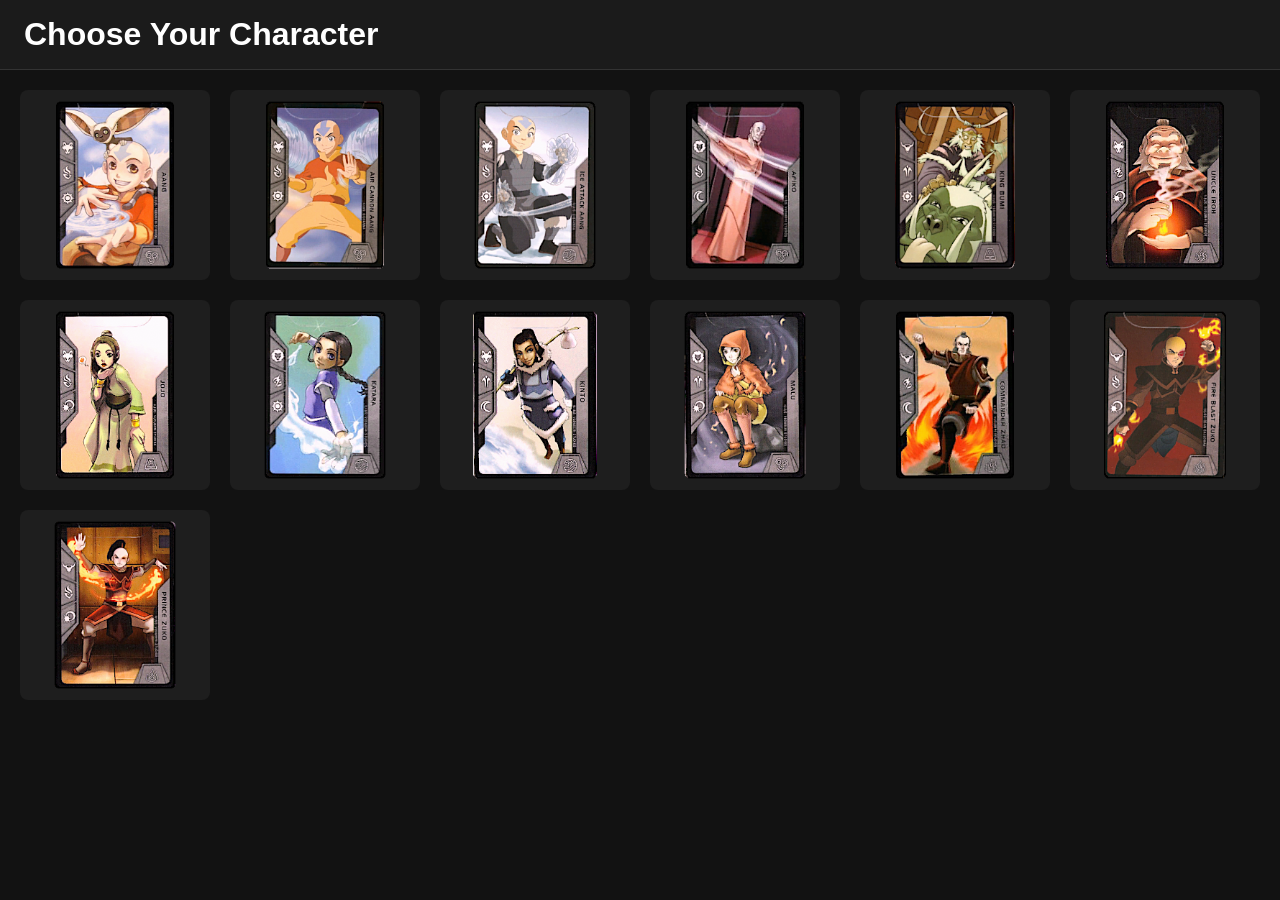
<file: index.html>
<!DOCTYPE html>
<html lang="en">
<head>
    <meta charset="UTF-8">
    <meta name="viewport" content="width=device-width, initial-scale=1.0">
    <title>Choose Your Character</title>
    <link rel="stylesheet" href="characterselect.css">
</head>
<body>
<header>
    <h1>Choose Your Character</h1>
</header>
<main class="character-selection">
    <div id="character-grid" class="character-grid"></div>
</main>
<script src="characterselect.js"></script>
</body>
</html>
</file>
<file: characterselect.css>
* {
    box-sizing: border-box;
}

body {
    margin: 0;
    font-family: Arial, Helvetica, sans-serif;
    background: #121212;
    color: #e0e0e0;
}

header {
    background: #1b1b1b;
    color: #fff;
    padding: 16px 24px;
    border-bottom: 1px solid #333;
}

header h1 {
    margin: 0;
}

.character-selection {
    width: 100%;
    max-width: 1400px;
    margin: 0 auto;
    padding: 20px;
}

.character-grid {
    display: grid;
    grid-template-columns: repeat(auto-fill, minmax(180px, 1fr));
    gap: 20px;
}

.character-choice {
    padding: 0;
    border: 3px solid transparent;
    border-radius: 8px;
    background: #1e1e1e;
    overflow: hidden;
    cursor: pointer;
    transition: transform 0.15s, border-color 0.15s;
}

.character-choice:hover {
    transform: scale(1.03);
    filter: brightness(1.15);
}

.character-choice img {
    width: 100%;
    height: auto;
    display: block;
}

@media (max-width: 700px) {
    .character-grid {
        grid-template-columns: repeat(2, 1fr);
        gap: 10px;
    }
}
</file>
<file: deckbuilder.css>
* {
    box-sizing: border-box;
}

body {
    margin: 0;
    font-family: Arial, Helvetica, sans-serif;
    background: #121212;
    color: #e0e0e0;
    overflow: hidden;

    height: 100vh;
    display: flex;
    flex-direction: column;
}

.site-header {
    background: #1b1b1b;
    color: #ffffff;
    padding: 16px 24px;
    border-bottom: 1px solid #333;
}

.site-header h1 {
    margin: 0;
}

.app {
    max-width: 1600px;
    margin: 0 auto;
    padding: 20px;
    width: 100%;
    box-sizing: border-box;
    flex: 1;
    min-height: 0;
}

button {
    background: #333;
    color: #eee;
    border: 1px solid #555;
    border-radius: 4px;
    padding: 6px 10px;
    cursor: pointer;
}

button:hover:not(:disabled) {
    background: #444;
}

.clickable {
    cursor: pointer;
}

.clickable:hover {
    transform: scale(1.03);
    filter: brightness(1.15);
}

/* =========================
MAIN LAYOUT
========================= */

.deckbuilder-layout {
    display: grid;
    grid-template-columns: 2fr 1fr;
    gap: 20px;

    flex: 1;
    min-height: 0;
    padding: 20px;
}

.available-panel {
    min-width: 0;
    min-height: 0;

    background: #1e1e1e;
    padding: 20px;
    border: 1px solid #333;
    border-radius: 8px;

    display: flex;
    flex-direction: column;
}

.right-column {
    display: flex;
    flex-direction: column;
    gap: 20px;
    min-height: 0;
}

.info-panel,
.deck-panel {
    background: #1e1e1e;
    padding: 20px;
    border: 1px solid #333;
    border-radius: 8px;
    overflow: hidden;
    flex: 1;
    min-height: 0;
    display: flex;
    flex-direction: column;
}

.available-panel h2,
.info-panel h2,
.deck-panel h2 {
    margin-top: 0;
}

/* =========================
   CHAMBER
   ========================= */

.character-selector {
   display: flex;
   flex-wrap: wrap;
   gap: 8px;
   margin-bottom: 20px;
}

.chamber-section {
    background: #1e1e1e;
    padding: 20px;
    margin-bottom: 20px;
    border-radius: 8px;
    border: 1px solid #333;
}

.chamber-section h2 {
    margin-top: 0;
}

#chamber-selector {
    display: block;
}

.chamber-button {
    padding: 8px 12px;
    border: 1px solid #555;
    border-radius: 5px;
    background: #333;
    color: #eee;
    cursor: pointer;
}

.chamber-button:hover {
    background: #444;
}

.chamber-button.selected {
    background: #333;
    color: white;
}

#selected-chamber {
    margin-top: 20px;
}

.selected-chamber-info {
    padding: 15px;
    border: 1px solid #444;
    border-radius: 6px;
    background: #252525;
}

.chamber-preview {
    display: grid;
    grid-template-columns: repeat(3, 1fr);
    gap: 12px;
    margin-top: 15px;
}

.chamber-side {
    width: 100%;
}

.chamber-side img {
    width: 100%;
    display: block;
    border-radius: 6px;
}

.chamber-side img:first-child {
    border-radius: 6px 6px 0 0;
}

.chamber-side img:last-child {
    border-radius: 0 0 6px 6px;
}

/* Chamber cards underneath */
.chamber-grid {
    display: flex;
    flex-wrap: wrap;
    justify-content: center;
    gap: 16px;
}

.mini-chamber {
    width: 120px;
}

.mini-chamber img {
    width: 100%;
    display: block;
}

.chamber-choice {
    cursor: pointer;
    border: 2px solid transparent;
    padding: 6px;
}

.chamber-choice:hover {
    transform: scale(1.03);
}

.chamber-choice.selected {
    border-color: #dbdb00;
}

.chamber-choice img {
    width: 100%;
    display: block;
}


/* =========================
   DECK
   ========================= */

.deck-section {
    background: #1e1e1e;
    padding: 20px;
    margin-bottom: 20px;
    border-radius: 8px;
    border: 1px solid #333;
}

.deck-header {
    display: flex;
    justify-content: space-between;
    align-items: center;
}

.deck-header h2 {
    margin: 0;
}

#deck-header-card-count {
    margin-left: 1em;
}

.deck-sort-header {
    display: grid;
    padding-bottom: 6px;
}

.deck-sort-button {
    padding: 4px 0;
    background: transparent;
    border: 0;
    color: #bbb;
    text-align: left;
    font-weight: bold;
}

.deck-sort-button:hover {
    background: #333;
    color: #fff;
}

.deck-card {
    display: grid;
    align-items: center;
    padding-top: 6px;
    padding-bottom: 6px;
}

.deck-card-name {
    min-width: 0;
}

.deck-card-trait {
    display: flex;
    align-items: center;
    justify-content: center;
}

.deck-card-trait img {
    width: 24px;
    height: 24px;
    object-fit: contain;
}

.quantity-controls {
    display: flex;
    align-items: center;
    justify-content: center;
    gap: 6px;
}

.quantity-controls button {
    width: 28px;
    height: 28px;
    padding: 0;
    display: flex;
    align-items: center;
    justify-content: center;
    cursor: pointer;
}

.quantity-controls button svg {
    width: 15px;
    height: 15px;
    flex-shrink: 0;
    display: block;
    fill: none;
    stroke: currentColor;
    stroke-width: 2;
    stroke-linecap: round;
    stroke-linejoin: round;
}

.quantity-controls button svg {
    width: 16px;
    height: 16px;
    fill: none;
    stroke: currentColor;
    stroke-width: 2;
    stroke-linecap: round;
    stroke-linejoin: round;
}

.deck-actions {
    margin-top: 15px;
}

.deck-actions button {
    padding: 8px 14px;
    margin-right: 8px;
    cursor: pointer;
}

.deck-panel .card-grid {
    display: flex;
    flex-direction: column;
    gap: 0;
    overflow-y: auto;
    overflow-x: hidden;
}


/* =========================
   CARD BROWSER
   ========================= */

.card-browser {
    background: #1e1e1e;
    padding: 20px;
    border-radius: 8px;
    border: 1px solid #333;
}

.browser-header {
    margin-bottom: 20px;
}

.browser-header h2 {
    margin-top: 0;
}

.filters {
    display: flex;
    flex-wrap: wrap;
    gap: 10px;
}

.filters input,
.filters select {
    padding: 8px;
    font-size: 1rem;
    background: #222;
    color: #eee;
    border: 1px solid #555;
    border-radius: 4px;
}

#search {
    min-width: 250px;
}


/* =========================
   CARD FILTERS
   ========================= */

.card-filters {
    margin-bottom: 16px;
    padding: 12px 14px;
}

.filter-group {
    display: flex;
    flex-wrap: wrap;
    align-items: center;
    gap: 10px 16px;
}

.filter-group + .filter-group {
    margin-top: 10px;
}

.filter-group-title {
    font-weight: bold;
    min-width: 55px;
}

.filter-group label {
    display: inline-flex;
    align-items: center;
    gap: 4px;
    cursor: pointer;
}

.filter-group input[type="checkbox"] {
    cursor: pointer;
}


/* =========================
   CARD GRID
   ========================= */

#available-cards {
    flex: 1;
    min-height: 0;
    overflow-y: auto;
    overflow-x: hidden;
    padding-right: 8px;
    scrollbar-gutter: stable;
}

.card-grid {
    display: grid;
    grid-template-columns: repeat(auto-fill, minmax(250px, 1fr));
    gap: 16px;
    align-items: start;
    align-content: start;
}

#available-cards.chamber-grid {
    display: flex;
    flex-wrap: wrap;
    justify-content: center;
    align-items: flex-start;
    gap: 16px;
    padding-top: 10px;
}

#available-cards.chamber-grid .chamber-choice {
    width: 250px;
}

.card {
    position: relative;
    cursor: pointer;
    transition: transform 0.15s;
}

.card:hover {
    transform: scale(1.03);
    filter: brightness(1.15);
}

.card img {
    width: 100%;
    height: auto;
    display: block;
    border-radius: 6px;
}

.card-quantity {
    position: absolute;
    bottom: 16px;
    right: 16px;

    min-width: 28px;
    height: 28px;

    display: flex;
    align-items: center;
    justify-content: center;

    background: #222;
    color: white;

    border-radius: 50%;

    font-weight: bold;
}

/* =========================
CARDS IN DECK
========================= */

#deck-cards {
    flex: 1;
    min-height: 0;
    overflow-y: auto;
    overflow-x: hidden;
    padding-right: 8px;
    scrollbar-gutter: stable;
}



.deck-panel .card {
    cursor: default;
}

.quantity-controls button:disabled {
    opacity: 0.4;
    cursor: not-allowed;
}

.card-hover-preview {
    position: fixed;
    width: 300px;
    height: auto;
    z-index: 1000;
    pointer-events: none;
    border-radius: 6px;
    box-shadow: 0 4px 12px rgba(0, 0, 0, 0.6);
}


/* =========================
   MOBILE
   ========================= */

@media (max-width: 700px) {
    .app {
        padding: 10px;
    }

    .deckbuilder-layout {
        grid-template-columns: 1fr;
    }

    .card-grid {
        grid-template-columns: repeat(2, 1fr);
        gap: 10px;
    }

    .filters {
        flex-direction: column;
    }

    #search {
        min-width: 0;
        width: 100%;
    }
}
/* =========================
CHARACTER SELECTION
========================= */

.character-selection {
    max-width: 1400px;
    margin: 0 auto;
    padding: 20px;
}

.character-grid {
    display: grid;
    grid-template-columns: repeat(auto-fill, minmax(180px, 1fr));
    gap: 20px;
}

.character-choice {
    padding: 0;
    border: 3px solid transparent;
    border-radius: 8px;
    background: #1e1e1e;
    overflow: hidden;
    cursor: pointer;
    transition: transform 0.15s, border-color 0.15s;
}

.character-choice:hover {
    transform: scale(1.03);
    filter: brightness(1.15);
}

.character-choice.selected {
    border-color: #ffffff;
}

.character-choice img {
    width: 100%;
    height: auto;
    display: block;
}

.character-selection-actions {
    display: flex;
    justify-content: center;
    margin-top: 24px;
}

#continue-button {
    padding: 10px 24px;
    font-size: 1rem;
}

#continue-button:disabled {
    opacity: 0.5;
    cursor: not-allowed;
}

@media (max-width: 700px) {
    .character-grid {
        grid-template-columns: repeat(2, 1fr);
        gap: 10px;
    }
}

/* =========================
   DECK TYPE SECTIONS
   ========================= */

.deck-type-section {
    width: 100%;
    display: grid;
    grid-template-columns: 90px 32px var(--deck-name-width, max-content) 70px;
    column-gap: 50px;
    border-bottom: 1px solid #444;
    padding-left: 8px;
    padding-right: 8px;
}

.deck-type-section.strike-section {
    grid-template-columns: 90px 32px var(--deck-name-width, max-content) 70px max-content max-content;
}

.deck-card-intercept,
.deck-card-force {
    min-width: 0;
    display: flex;
    align-items: center;
    justify-content: center;
}

.deck-card-intercept {
    grid-column: 5;
}

.deck-card-force {
    grid-column: 6;
}

.deck-strike-sort-button {
    width: max-content;
}

.deck-type-section:last-child {
    border-bottom: 0;
}

.deck-type-header {
    grid-column: 1 / -1;
    display: flex;
    align-items: center;
    gap: 6px;
    min-height: 34px;
    padding: 4px 8px;
    cursor: pointer;
    user-select: none;
}

.deck-type-header:hover {
    background: #292929;
}

.deck-type-header:focus {
    outline: 1px solid #777;
    outline-offset: -1px;
}

.deck-type-header h3 {
    margin: 0;
    font-size: 1rem;
}

.deck-type-arrow {
    width: 14px;
    flex-shrink: 0;
    color: #bbb;
    font-size: 0.9rem;
    text-align: center;
}

.deck-type-section .deck-sort-header,
.deck-type-section .deck-card {
    grid-column: 1 / -1;
    grid-template-columns: subgrid;
}

.deck-type-section .deck-sort-header {
    border-bottom: 0;
}

.deck-type-section .deck-card:last-child {
    border-bottom: 0;
}

.deck-card-cost {
    display: flex;
    align-items: center;
    gap: 4px;
    min-width: 0;
}

.deck-cost-circle {
    width: 24px;
    height: 24px;
    flex: 0 0 24px;
    border-radius: 50%;
    display: inline-flex;
    align-items: center;
    justify-content: center;
    color: white;
    font-size: 0.8rem;
    font-weight: bold;
    line-height: 1;
}

.deck-cost-green {
    background: #345D2D;
}

.deck-cost-yellow {
    background: #F2B900;
    color: white;
}

.deck-cost-red {
    background: #A2160E;
}
</file>
